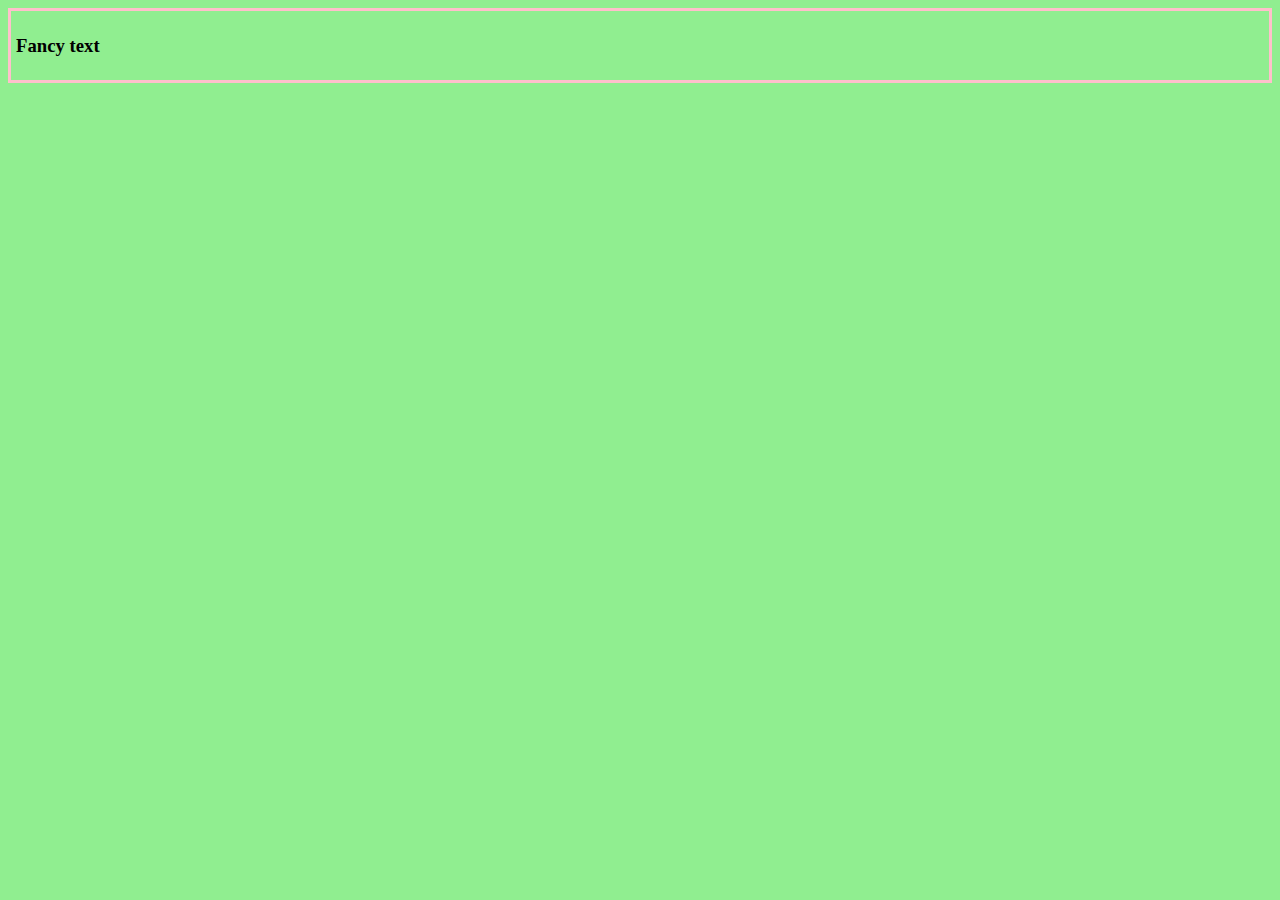
<file: index.html>
<!DOCTYPE html>
<html lang="en">
<head>
    <meta charset="UTF-8">
    <meta name="viewport" content="width=device-width, initial-scale=1.0">
    <title>Document</title>
    <link rel="stylesheet" href="style.css">
</head>
<body>
    <h3>Fancy text</h3>
</body>
</html>
</file>
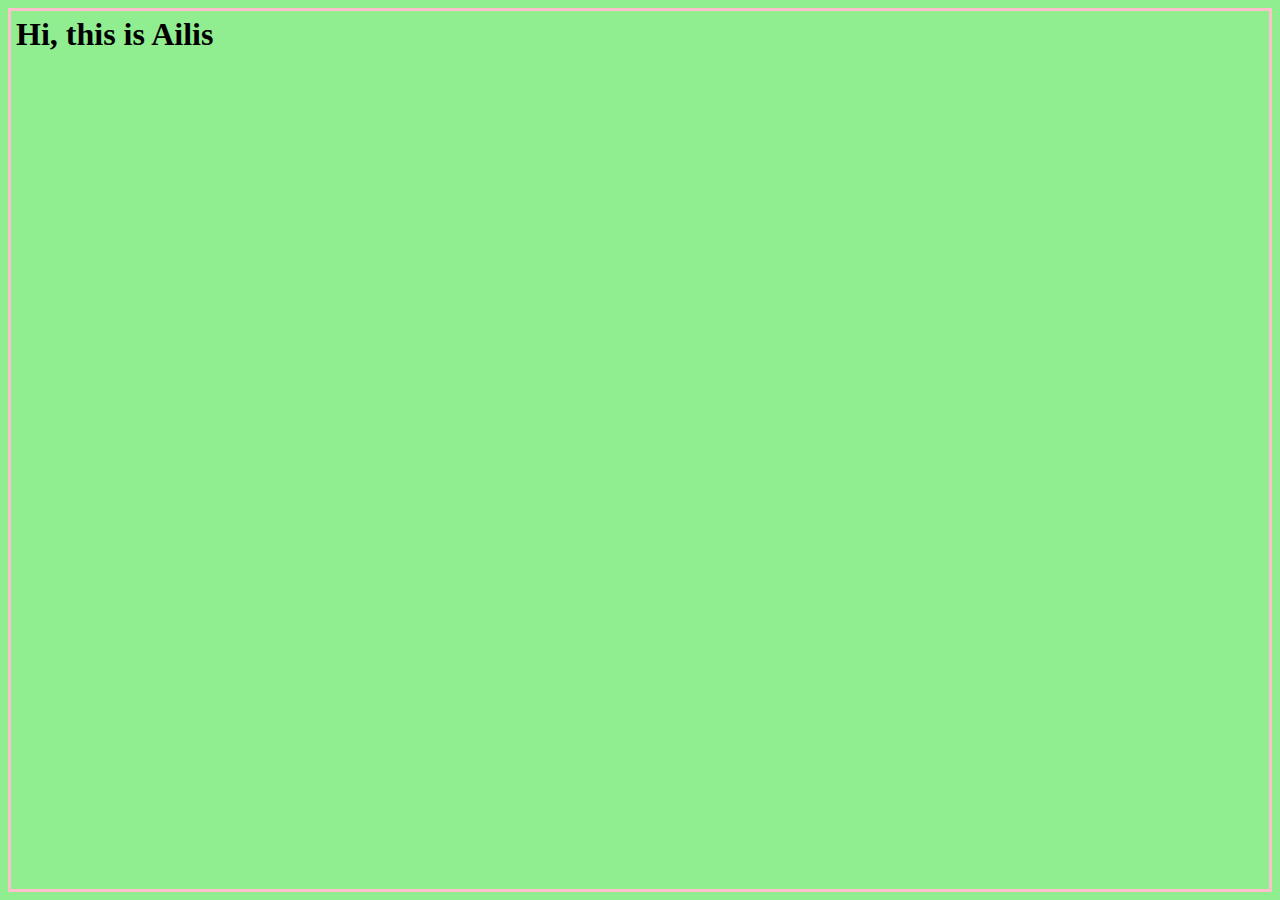
<file: ailis.html>
<html lang="en">
<head>
    <meta charset="UTF-8">
    <meta name="viewport" content="width=device-width, initial-scale=1.0">
    <title>Ailis</title>
    <link rel="stylesheet" href="style.css">
</head>
<body>
    <h1>Hi, this is Ailis</h1>
</body>
</html>
</file>
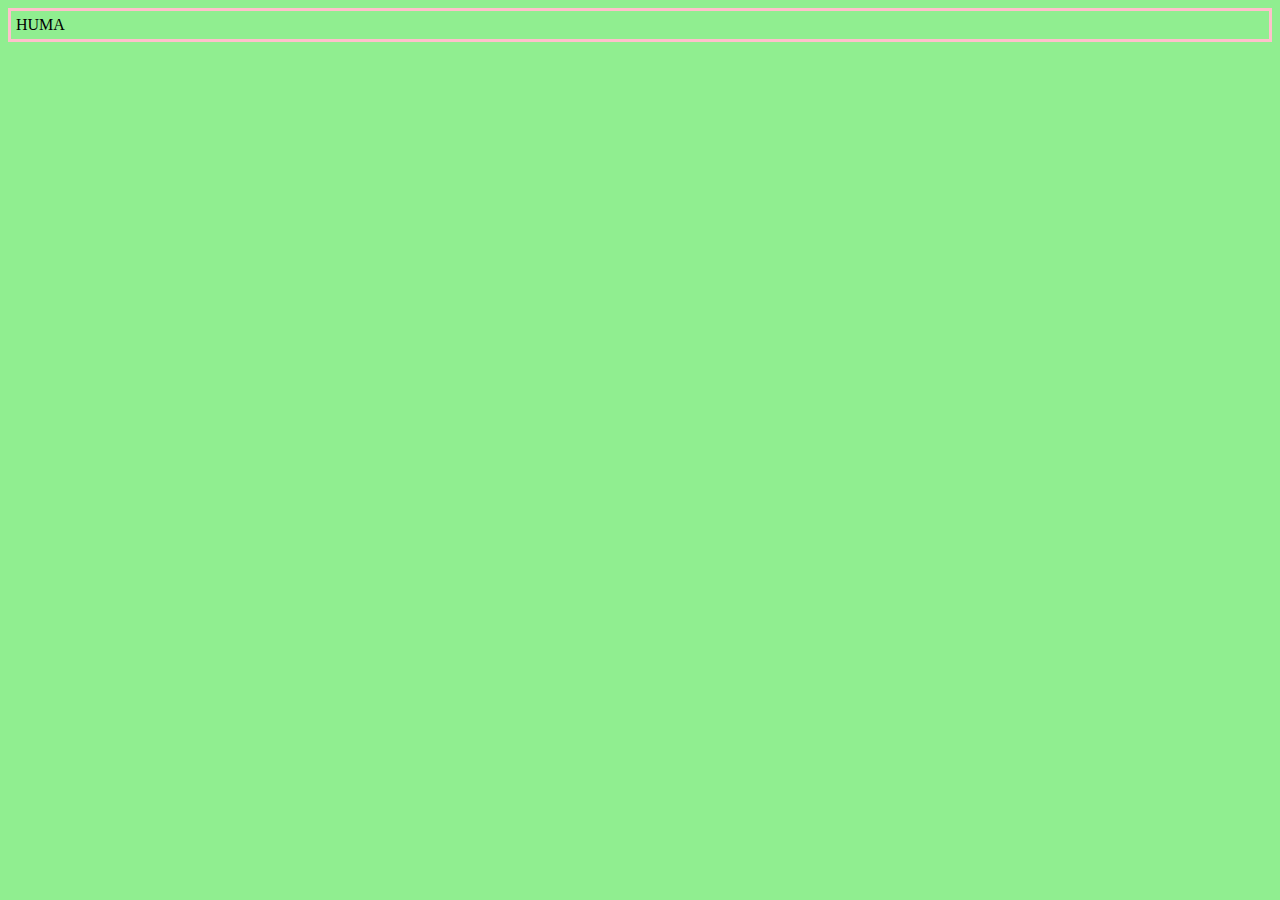
<file: huma.html>
<!DOCTYPE html>
<html lang="en">
<head>
    <meta charset="UTF-8">
    <meta name="viewport" content="width=device-width, initial-scale=1.0">
    <title>Huma</title>
    <link rel="stylesheet" href="style.css">
</head>
<body>
    HUMA
</body>
</html>
</file>
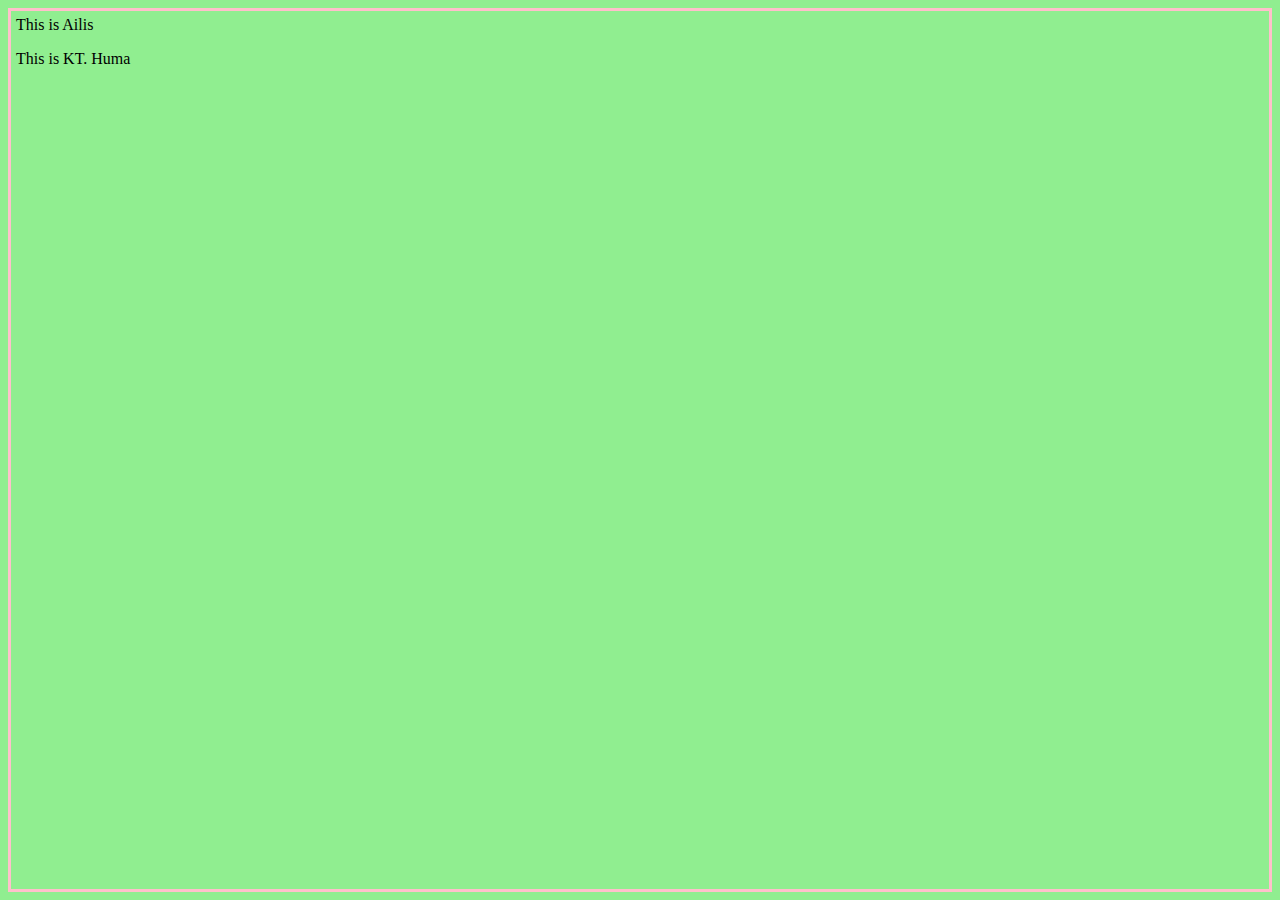
<file: katie.html>
<html lang="en">
<head>
    <meta charset="UTF-8">
    <meta name="viewport" content="width=device-width, initial-scale=1.0">
    <title>Katie</title>
    <link rel="stylesheet" href="style.css">
</head>
<body>
    <p>This is Ailis</p>
    <p>This is KT. Huma</p>
</body>
</html>
</file>
<file: style.css>
body{
    background-color: lightgreen;
    font-family: Calibri;
    padding: 5px;
    border: 3px solid pink;
}
</file>
